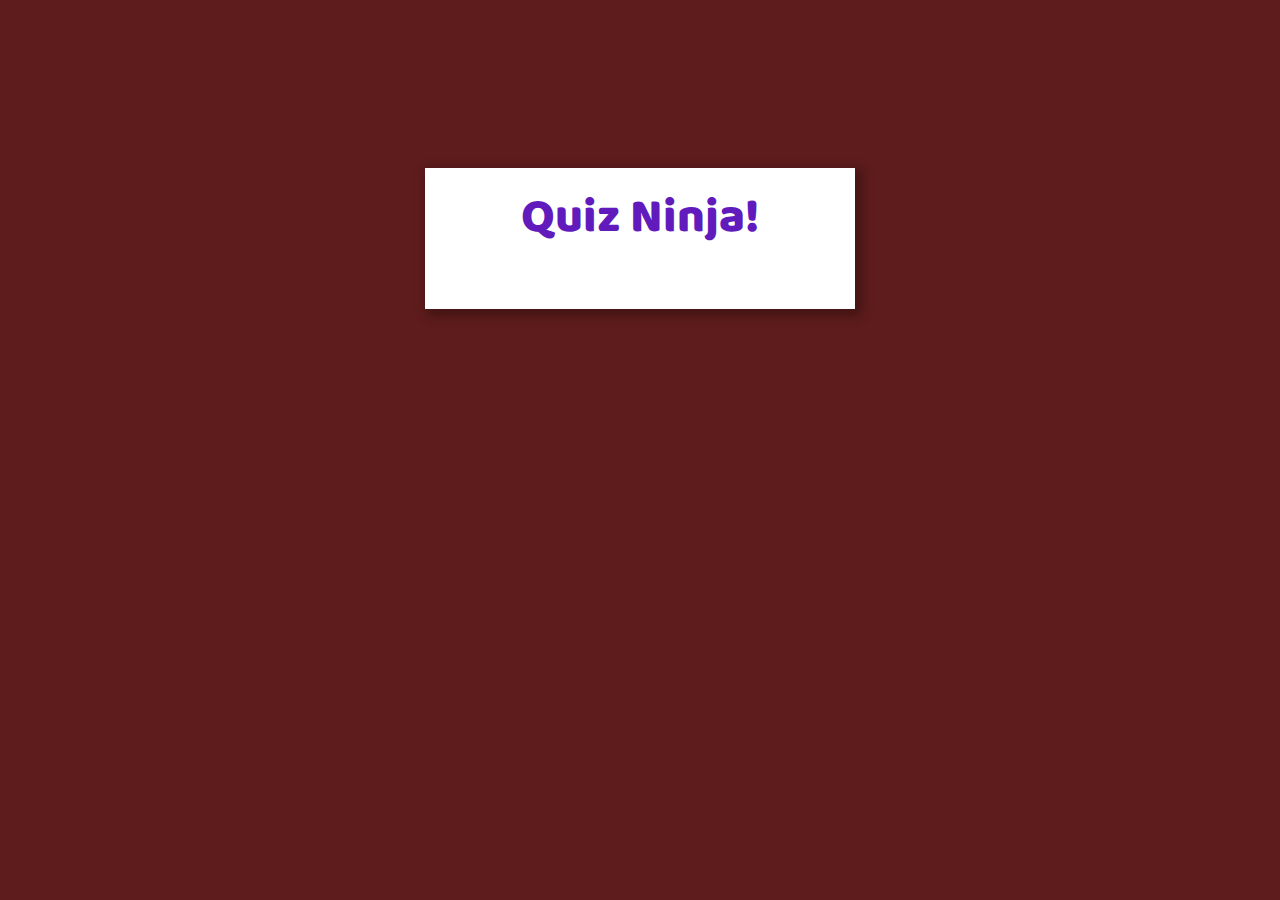
<file: week02/quizninja/index.html>
<!doctype html>
<html lang='en'>

<head>
    <meta charset='utf-8'>
    <meta name='description' content='A JavaScript Quiz Game'>
    <title>Quiz Ninja</title>
    <link rel='stylesheet' href='styles.css'>
</head>

<body>
    <section class='dojo'>
        <div class='quiz-body'>
            <header>
                <h1>Quiz Ninja!</h1>
            </header>
        </div>
    </section>
    <script src='main.js'></script>
</body>

</html>
</file>
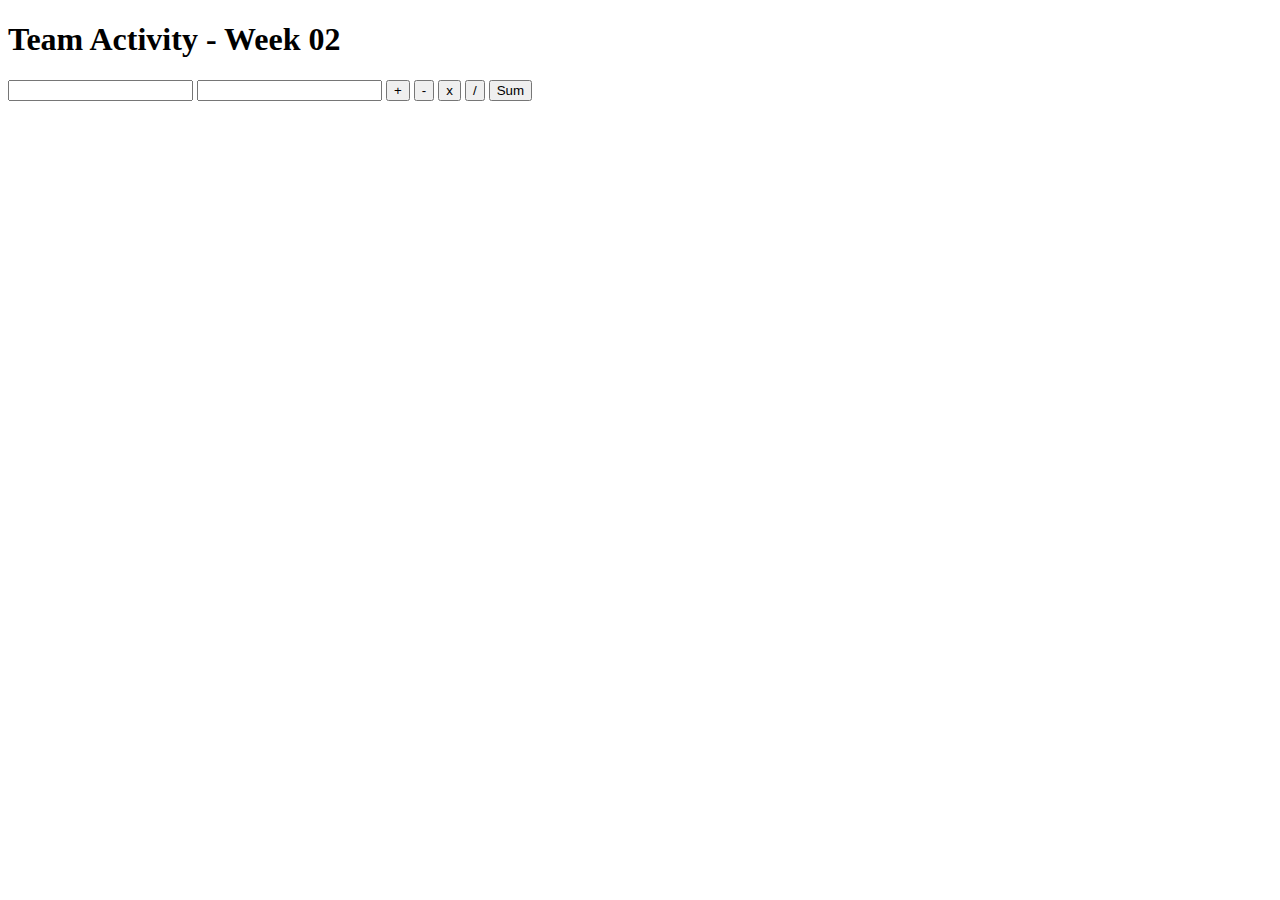
<file: group assignments/team02.html>
<!DOCTYPE html>
<html lang="en">
<head>
    <meta charset="UTF-8">
    <meta name="author" content="Chris Fowler">
    <meta http-equiv="X-UA-Compatible" content="IE=edge">
    <meta name="viewport" content="width=device-width, initial-scale=1.0">
    <title>W02 Team Activity | WDD330 Portfolio</title>
    <meta name="description" content="Team Activity for Week 02.
    Teammates: Chris Fowler, Rebecca Gebs, Michaela DeSpain, Tayde Luevano, Zarry Die">

    <!-- JavaScript -->
    <script>
        function test() {
            let number = document.getElementById('number').value;
            document.getElementById('display').textContent = number;
        }

        function sum(display) {
            let number = parseInt(document.getElementById('first').value);
            if(Number.isNaN(number)) {
                display('Please enter an integer.');
            } else {
                let sum = 0;
                for(let i = 1; i <= number; i++) {
                    sum += i;
                }
                display(sum);
            }
        }

        function add(display) {
            // let first = parseInt(document.getElementById('number').value);
            // let second = parseInt(document.getElementById('number2').value);
            let inputs = getBothInputs();
            // document.getElementById('display').textContent = inputs[0] + inputs[1];
            let result = inputs[0] + inputs[1];
            display(result);
        }

        const subtract = (display) => {
            // let first = parseInt(document.getElementById('number').value);
            // let second = parseInt(document.getElementById('number2').value);
            let inputs = getBothInputs();
            // document.getElementById('display').textContent = inputs[0] - inputs[1];
            let result = inputs[0] - inputs[1];
            display(result);
        };

        const multiply = function multiply(display) {
            let inputs = getBothInputs();
            // document.getElementById('display').textContent = inputs[0] * inputs[1];
            let result = inputs[0] * inputs[1];
            display(result);
        };

        const division = function(display) {
            let inputs = getBothInputs();
            let result = inputs[0] / inputs[1];
            display(result);
        };

        function display(result) {
            document.getElementById('display').textContent = result;
        }

        function getBothInputs() {
            let inputs = [parseInt(document.getElementById('first').value), parseInt(document.getElementById('second').value)];
            return inputs;
        }
    </script>

    <!-- CSS -->
    <style></style>
</head>
<body>

    <main>

        <h1>Team Activity - Week 02</h1>

        <input type="text" id="first">
        <input type="text" id="second">
        <button onclick="add(display)">+</button>
        <button onclick="subtract(display)">-</button>
        <button onclick="multiply(display)">x</button>
        <button onclick="division(display)">/</button>
        <button onclick="sum(display)">Sum</button>

        <div id="display"></div>

    </main>
    
</body>
</html>
</file>
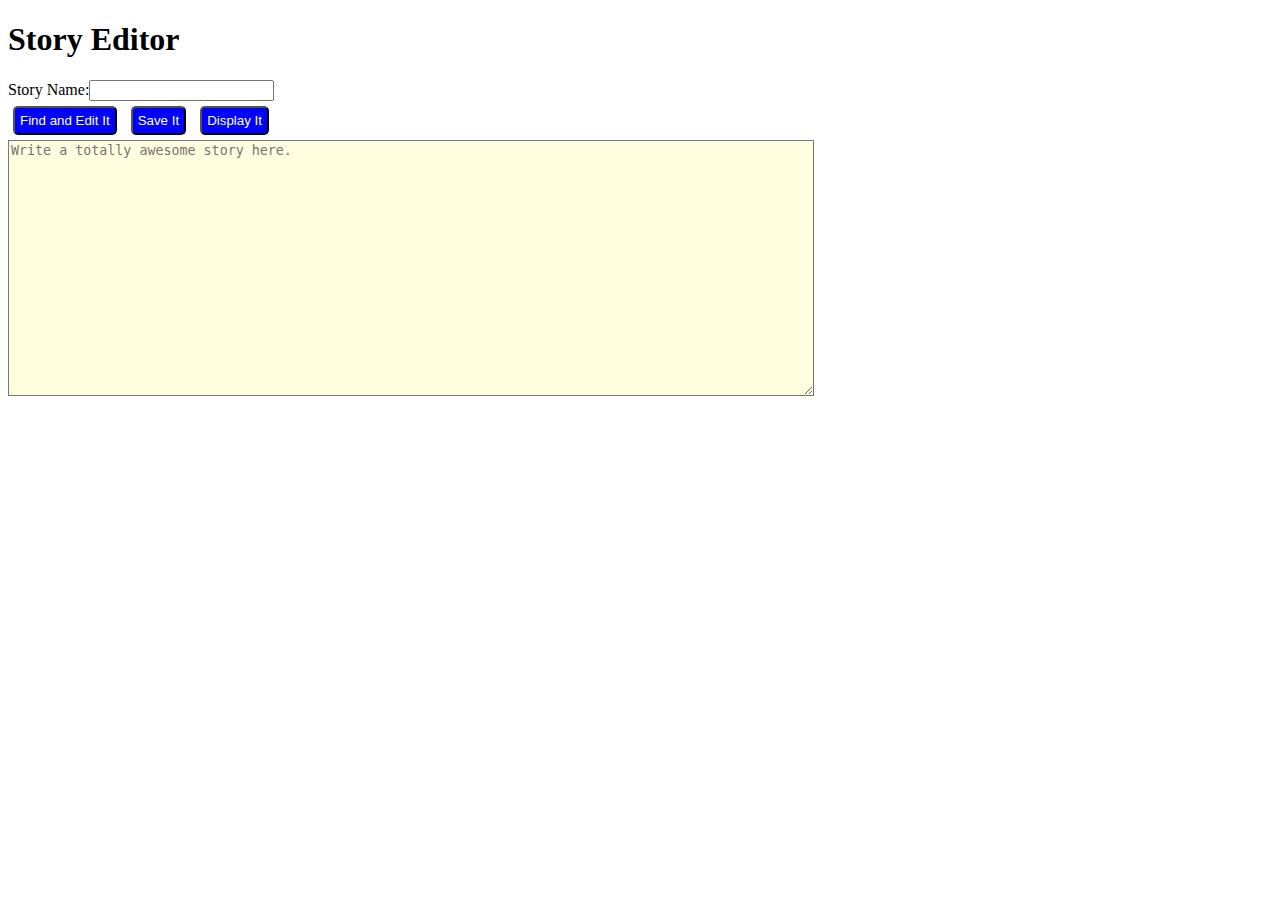
<file: week01/storyEditor.html>
<!doctype html>
<html>

<head>
    <title>Story Writer</title>
    <script>
        function loadStory() {
            var storyName = document.getElementById("name_input").value
            var storyHTML = localStorage.getItem(storyName)
            document.getElementById("story_editor").value = storyHTML
        }
        function saveStory() {
            var storyName = document.getElementById("name_input").value
            var storyHTML = document.getElementById("story_editor").value
            localStorage.setItem(storyName, storyHTML)
        }
        function displayStory() {
            var storyHTML = document.getElementById("story_editor").value
            document.getElementById("story_display").innerHTML = storyHTML
        }

    </script>

    <style>
        textarea {
            width: 800px;
            height: 250px;
            background-color: lightyellow;
        }

        button {
            margin: 5px;
            background-color: blue;
            color: white;
            border-radius: 5px;
            padding: 5px;

        }
    </style>
</head>

<body>

    <h1>Story Editor</h1>
    Story Name:<input id=name_input></input>
    <section>
        <button onclick="loadStory()">Find and Edit It</button>
        <button onclick="saveStory()">Save It</button>
        <button onclick="displayStory()">Display It</button>
    </section>
    <textarea id="story_editor" placeholder="Write a totally awesome story here."></textarea>
    <section id="story_display"></section>
</body>

</html>
</file>
<file: week02/quizninja/styles.css>
@import url('https://fonts.googleapis.com/css?family=Baloo+Da|Roboto');

body{
  background: #5F1C1C;
  font-family: 'Roboto', sans-serif;
}
.dojo{
  background:  url(https://gistcdn.githack.com/alexmwalker/6acbe9040d9fe6e5e9fd758a25e1b2a5/raw/635810bd1a925c06b5c0bc0c861d62fe53597078/dojo.svg) no-repeat;
  width: 100%;
  height: 800px;
  background-size: 100% auto;
  padding-top: 10px;
}
.quiz-body{
  background: rgba(255,255,255,1);
  margin: 150px 33%;
  padding: 10px 20px 50px 20px;
  -webkit-box-shadow: 4px 4px 11px 3px rgba(0,0,0,0.3);
-moz-box-shadow: 4px 4px 11px 3px rgba(0,0,0,0.3);
box-shadow: 4px 4px 11px 3px rgba(0,0,0,0.3);
}
h1{
  color: #611BBD;
  font-family: 'Baloo Da', cursive;
  font-weight: 900;
  text-align: center;
  font-size: 48px;
  margin: 0;
}
button {
  color: #ffffff;
  background-color: #611BBD;
  border-color: #130269;
  border-radius: 4px;
  margin: 0.2em 0;
  display: block;
  width: 100%;
  font-size: 24px;
}
#question {
 font-size: 24px;
}

#result{
  color: #fff;
  margin: 0.2em 0;
  width: 100%;
  text-align: center;
}
.correct {
    background-color: #0c0;
}
.wrong {
  color: #fff;
  background-color: #c00;
}
</file>
